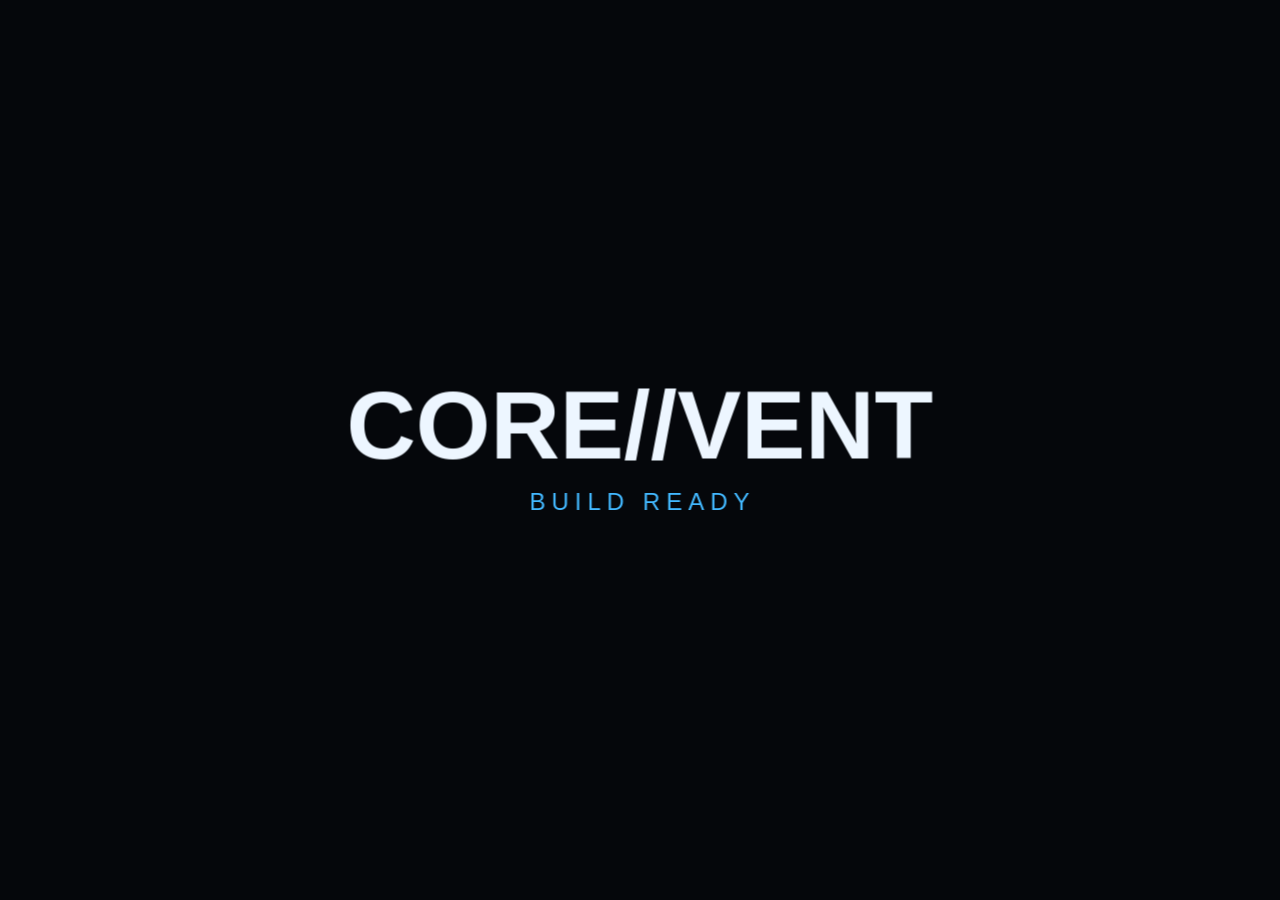
<file: index.html>
<!doctype html>
<html lang="ko">
  <head>
    <meta charset="UTF-8" />
    <meta name="viewport" content="width=device-width, initial-scale=1.0" />
    <link rel="icon" href="data:image/svg+xml,%3Csvg xmlns='http://www.w3.org/2000/svg' viewBox='0 0 32 32'%3E%3Crect width='32' height='32' rx='6' fill='%23070a0d'/%3E%3Ccircle cx='16' cy='16' r='8' fill='none' stroke='%2356c8ff' stroke-width='3'/%3E%3Cpath d='M16 3v7M16 22v7' stroke='%23ff8a3d' stroke-width='3'/%3E%3C/svg%3E" />
    <meta name="theme-color" content="#05070b" />
    <meta name="description" content="CORE//VENT — a 60-second dual-flow circuit survival puzzle." />
    <title>CORE//VENT</title>
    <script type="module" crossorigin src="./assets/index-CK_uITpV.js"></script>
    <link rel="stylesheet" crossorigin href="./assets/index-C8sFsNZ5.css">
  </head>
  <body>
    <main id="app" aria-label="CORE//VENT game canvas"></main>
    <div id="game-status" class="sr-only" aria-live="polite">CORE//VENT loading.</div>
  </body>
</html>
</file>
<file: assets/index-C8sFsNZ5.css>
:root{background:#05070b;color:#edf6ff;font-family:Arial,sans-serif}*{box-sizing:border-box}html,body,#app{width:100%;min-width:320px;height:100%;min-height:100%;margin:0;overflow:hidden}canvas{display:block}.sr-only{position:absolute;width:1px;height:1px;padding:0;margin:-1px;overflow:hidden;clip:rect(0,0,0,0);white-space:nowrap;border:0}
</file>
